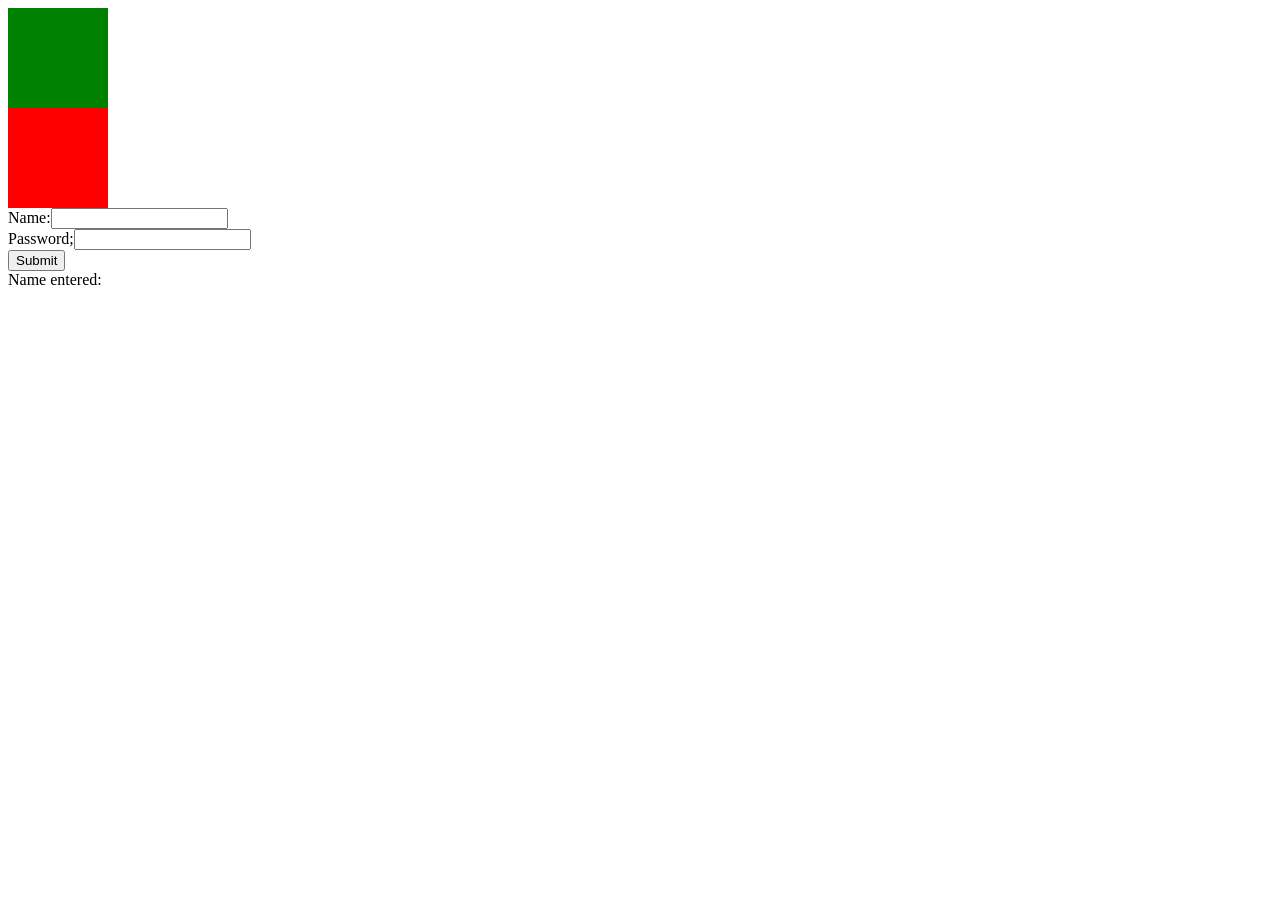
<file: eventhandling.html>
<!DOCTYPE html>
<html lang="en" dir="ltr">
  <head>
    <meta charset="utf-8">
    <title>Event Handling</title>
    <link rel="stylesheet" type="text/css" href="eventhandling.css"
  </head>
  <body>
    <div id="box1"></div>
    <div id="box2"></div>

    Name:<input type="text" name="" id="name"><br>
    Password;<input type="..." name="" id="pass"><br>
    <button id="btn">Submit</button>
    <br>

  Name entered: <span id="result"></span>

        <script type="text/javascript" src="eventhandling.js"></script>


  </body>
</html>
</file>
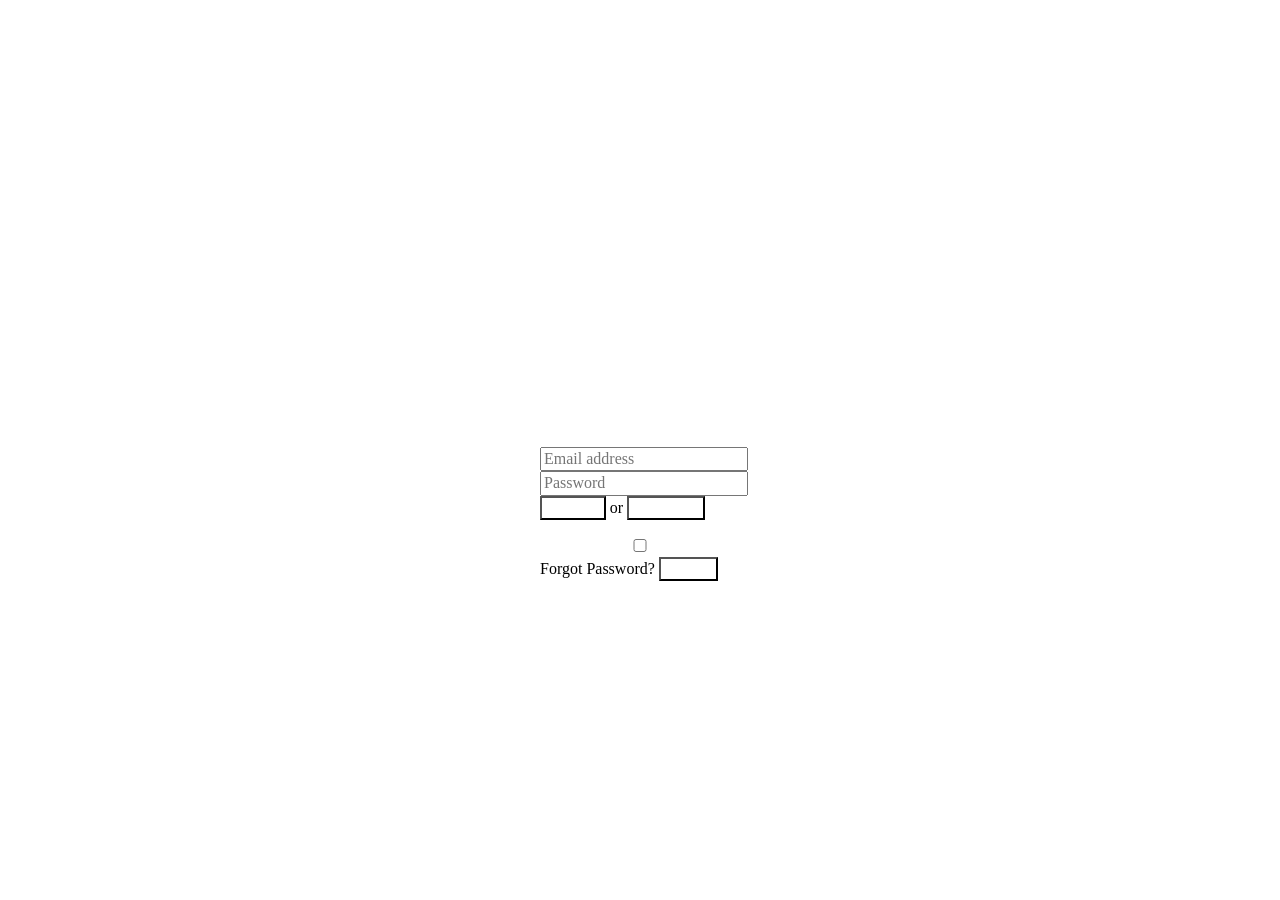
<file: FinalProject.html>
<!DOCTYPE html>
<html lang="en" dir="ltr">
  <head>
    <meta charset="utf-8">
    <title>InvestnFriend$</title>
        <link rel="stylesheet" href="https://cdnjs.cloudflare.com/ajax/libs/font-awesome/4.7.0/css/font-awesome.min.css">
    <link rel="stylesheet" type="text/css" href="Finalproject.css">
    <link rel="stylesheet" type="text/css" href="normalize.css">

  </head>

      <nav><ul class="nav"><li><a href="about.html">About</a></li><li><a href="campaign.html">Campaign</a></li><li><a href="FAQ.html">FAQ</a></li><li><a href="contact.html">Contact Us</a></li></ul></nav>

  <body>
    <div class=""
    <a href="#" class="fa fa-linkedin"></a>
    <a href="#" class="fa fa-instagram"></a>
    <a href="#" class="fa fa-twitter"></a>
    <a href="#" class="fa fa-snapchat"></a>
    <a href="#" class="fa fa-facebook"></a>
  </div>

  <h1>Positive Friend$ Matter</h1>
  <br>
  <h2>Join & Play Now!</h2>
    <form>
  <input type="text" placeholder="Email address">
  <br>
  <input type="text" placeholder="Password">
  <br>
  <button>LOGIN</button> or <button>SIGN UP</button>
  <br><br>
  <input type="checkbox" name="" value="forgotpassword">Forgot Password?
  <button onclick="document.getElementById"('demo').innerHTML="reset Password">submit</button>
</form>
  </body>
</html>
</file>
<file: eventhandling.css>
#box1{
  height: 100px;
  width: 100px;
  background-color: green;
}

#box2{
  height: 100px;
  width: 100px;
  background-color: red;
}
</file>
<file: Finalproject.css>
.nav{
  background-color: #0000fff;
  padding: 10px;
  color: solid white;
  font-size: 30px;
}
a{
  color: white;

}
a:hover{
  background-color: green;
}
.fa{
  color: white;
}
h1{
  font-size: 60px;
  color: white;
  text-align: center;
}
h2{
  color: white;
  font-size: 40px;
  text-align: center;
}
form{
        width: 200px;
        margin: 0 auto;
    }
    input{
        width: 200px;
        margin-bottom: 10px;
        margin-top: 10px;
    }
    #checkbox{
        width: 20px;
    }
button{
  background-color: inherit;
  color:white;
}
button:hover{
  background-color: green;
}
body{
  background-image: url("https://www.kiplinger.com/slideshow/investing/T052-S003-5-struggling-stocks-that-will-turn-around-in-2017/images/intro.jpg");

}
</file>
